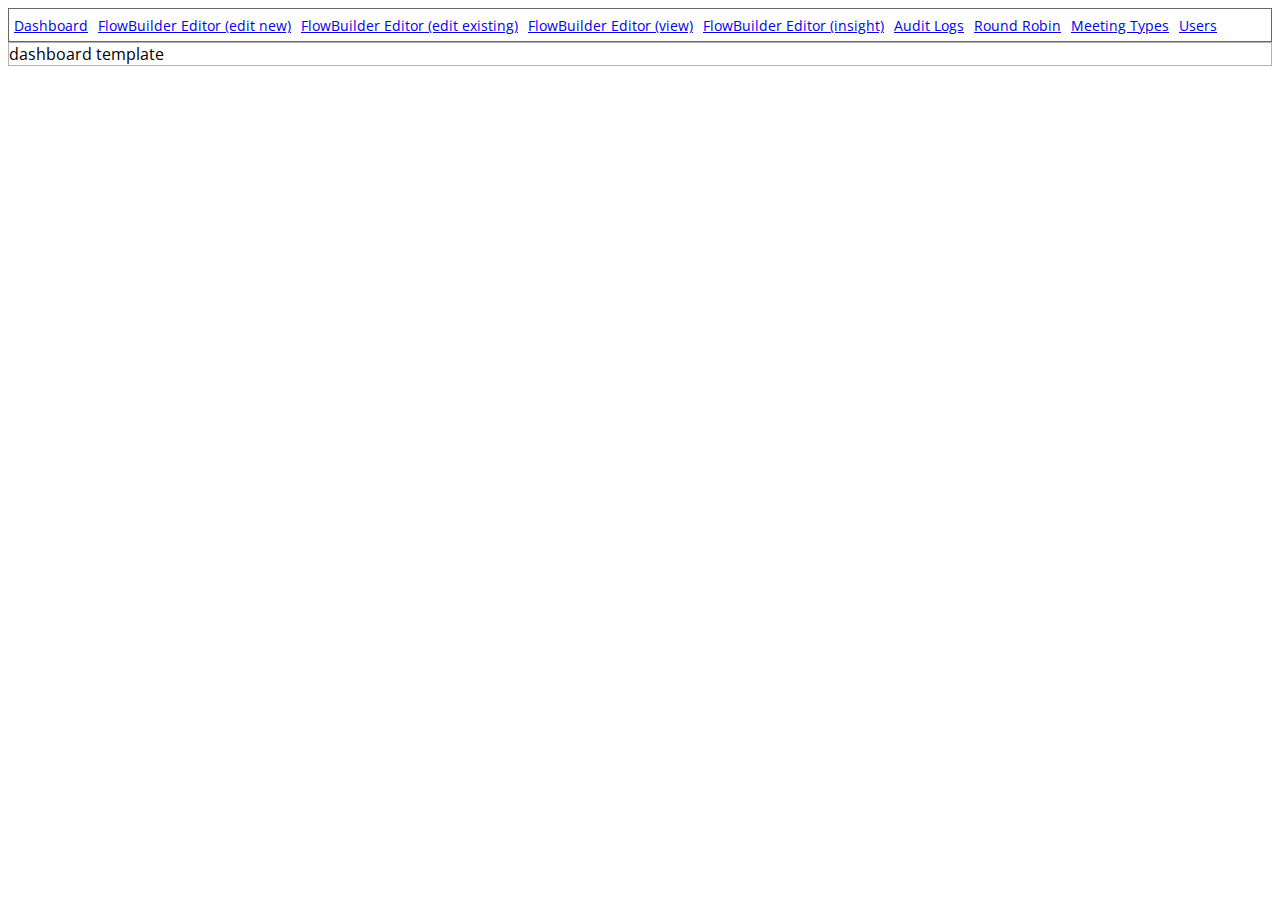
<file: index.html>
<!doctype html>
<html>
<head>
  <meta charset="utf-8">
  <title>BOP Test Project</title>
  <base href="./DesignTest">
  <link rel="icon" href="assets/favicon.ico">
<link rel="stylesheet" href="styles.css"></head>
<body>
  <bop-root></bop-root>
<script src="runtime-es2015.js" type="module"></script><script src="runtime-es5.js" nomodule defer></script><script src="polyfills-es5.js" nomodule defer></script><script src="polyfills-es2015.js" type="module"></script><script src="scripts.js" defer></script><script src="main-es2015.js" type="module"></script><script src="main-es5.js" nomodule defer></script></body>
</html>
</file>
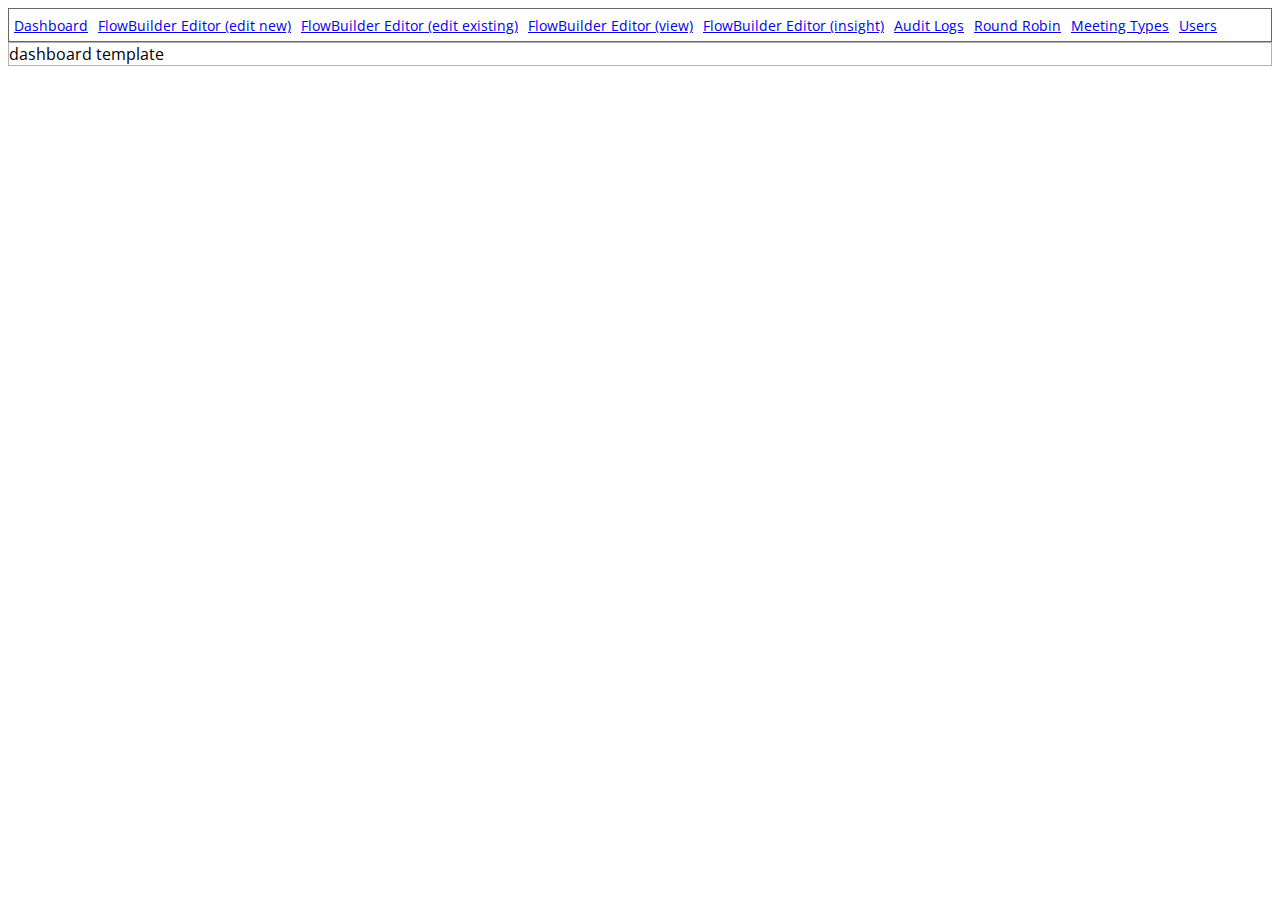
<file: bop/index.html>
<!doctype html>
<html>
<head>
  <meta charset="utf-8">
  <title>BOP Test Project</title>
  <base href="./">
  <link rel="icon" href="assets/favicon.ico">
<link rel="stylesheet" href="styles.css"></head>
<body>
  <bop-root></bop-root>
<script src="runtime-es2015.js" type="module"></script><script src="runtime-es5.js" nomodule defer></script><script src="polyfills-es5.js" nomodule defer></script><script src="polyfills-es2015.js" type="module"></script><script src="scripts.js" defer></script><script src="main-es2015.js" type="module"></script><script src="main-es5.js" nomodule defer></script></body>
</html>
</file>
